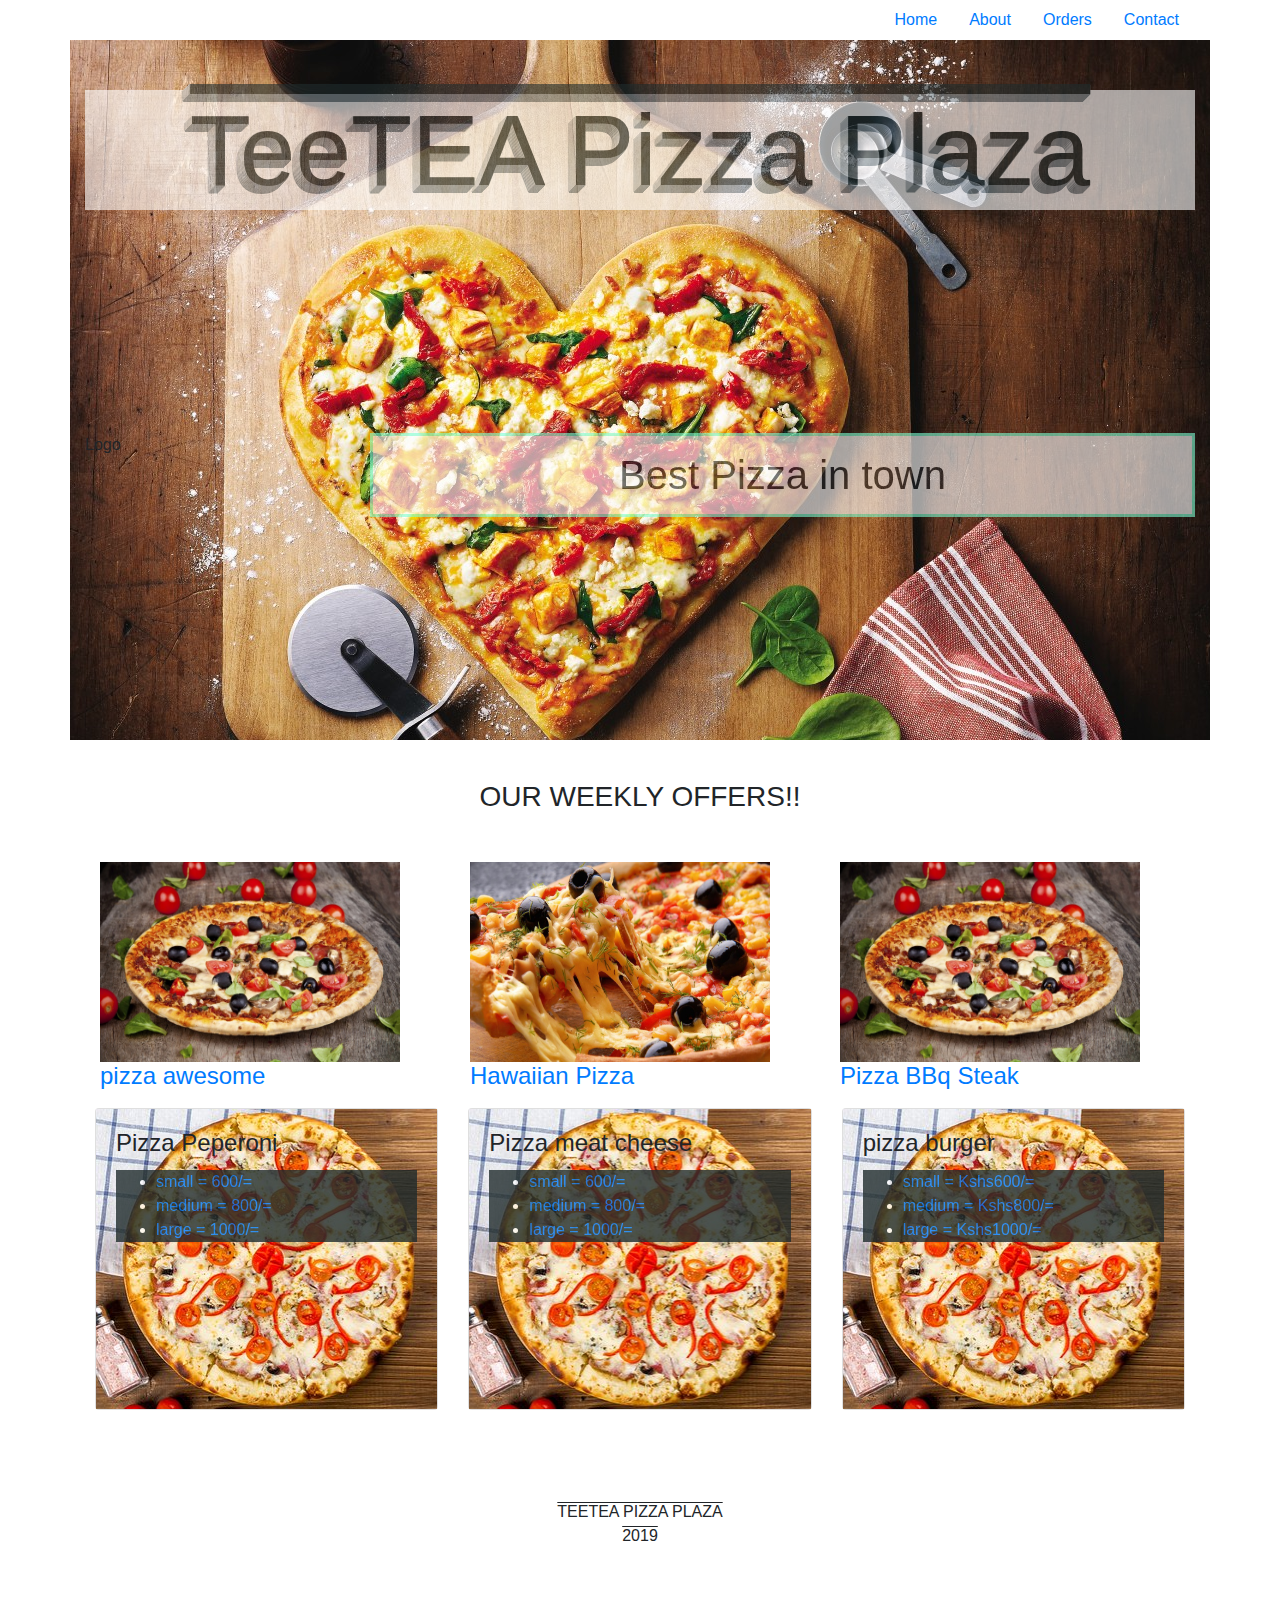
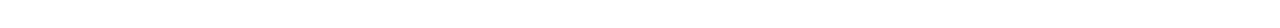
<file: index.html>
<!DOCTYPE html>
<html lang="en">

<head>
  <meta charset="UTF-8">
  <meta name="viewport" content="width=device-width, initial-scale=1.0">
  <meta http-equiv="X-UA-Compatible" content="ie=edge">
  <title>TeeTEA Pizza</title>
  <link rel="stylesheet" href="css/bootstrap.css">
  <link rel="stylesheet" href="css/bootstrap.min.css">
  <link rel="stylesheet" href="css/styles.css">
</head>

<body>
  <div class="container">
    <div
      class="ht-md-65 bd bg-gray-100 pd-y-20 pd-md-y-0 pd-x-20 d-md-flex align-items-center justify-content-end mg-t-20">

      <ul
        class="nav nav-gray-600 active-info tx-uppercase tx-12 tx-medium tx-spacing-2 flex-column flex-md-row mg-t-20 mg-md-t-0"
        role="tablist">
        <li class="nav-item"><a class="nav-link  pd-l-0 pd-md-l-15 active" data-toggle="tab" href="#"
            role="tab">Home</a></li>
        <li class="nav-item"><a class="nav-link  pd-l-0 pd-md-l-15" data-toggle="tab" href="#" role="tab">About</a></li>
        <li class="nav-item"><a class="nav-link  pd-l-0 pd-md-l-15" data-toggle="tab" href="order.html"
            role="tab">Orders</a>
        </li>
        <li class="nav-item"><a class="nav-link  pd-l-0 pd-md-l-15" data-toggle="tab" href="#" role="tab">Contact</a>
        </li>
      </ul>
      <div class="mg-md-l-20 mg-t-20 mg-md-t-0">
        <a href="" class="tx-gray-600 hover-dark tx-16"><i class="fa fa-search"></i></a>
        <a href="" class="tx-gray-600 hover-dark tx-16 mg-l-10"><i class="fa fa-facebook"></i></a>
        <a href="" class="tx-gray-600 hover-dark tx-16 mg-l-10"><i class="fa fa-twitter"></i></a>
      </div>
    </div>
    <div class="row sec-1">
      <div class="col-md-12 col-xs-12">
        <h1 class="title-1">TeeTEA Pizza Plaza</h1>
      </div>
      <div class="col-md-3">Logo</div>
      <div class="col-md-9">
        <h1 id="h1-h">Best Pizza in town </h1>
      </div>
    </div>
    <div class="container">
      <div class="row">
        <div class="col-md-12 col-xs-12">
          <h3 class="h3-weekly">OUR WEEKLY OFFERS!!</h3>
        </div>
        <div class="col click0">
          <img class="hide0" src='../Assets/p-access/pizza2.jpg' width="300px" height="200px" class='img-fluid'>
          <h4><a href="order.html">pizza awesome</a></h4>

        </div>
        <div class="col  click1">
          <img class="hide1" src='Assets/p-access/pizza1.jpg' width="300px" height="200" class="img-fluid" >
          <h4><a href="order.html">Hawaiian Pizza</a></h4>

        </div>
        <div class="col click2">
          <img class="hide2" src='Assets/p-access/pizza2.jpg' width="300px" height="200">
          <h4><a href="order.html"> Pizza BBq Steak</a></h4>
        </div>
      </div>
    </div>
    <div class="card-deck c-deck">
      <div class="card">
        <div class="card-body">
          <h4 class="card-title">Pizza Peperoni</h4>
          <div class="load">
            <ul class="card-text">
              <li> <a href="order.html">small = 600/=</a></li>
              <li> <a href="order.html">medium = 800/=</a></li>
              <li> <a href="order.html">large = 1000/=</a></li>
            </ul>
          </div>
        </div>
      </div>
      <div class="card">
        <div class="card-body">
          <h4 class="card-title">Pizza meat cheese</h4>
          <div class="load">
            <ul class="card-text">
              <li> <a href="order.html">small = 600/=</a></li>
              <li> <a href="order.html">medium = 800/=</a></li>
              <li> <a href="order.html">large = 1000/=</a></li>
            </ul>
          </div>
        </div>
      </div>
      <div class="card">
        <div class="card-body">
          <h4 class="card-title">pizza burger</h4>
          <div class="load">
            <ul class="card-text">
              <li> <a href="order.html">small = Kshs600/=</a></li>
              <li> <a href="order.html">medium = Kshs800/=</a></li>
              <li> <a href="order.html">large = Kshs1000/=</a></li>
            </ul>
          </div>
        </div>
      </div>
    </div>
    <footer>
      <div class="foot-r">
        TEETEA PIZZA PLAZA <br>
        2019
      </div>
    </footer>
  </div>
  <script src="js/jquery-3.4.1.js"></script>
  <script src="js/scripts.js"></script>
</body>

</html>
</file>
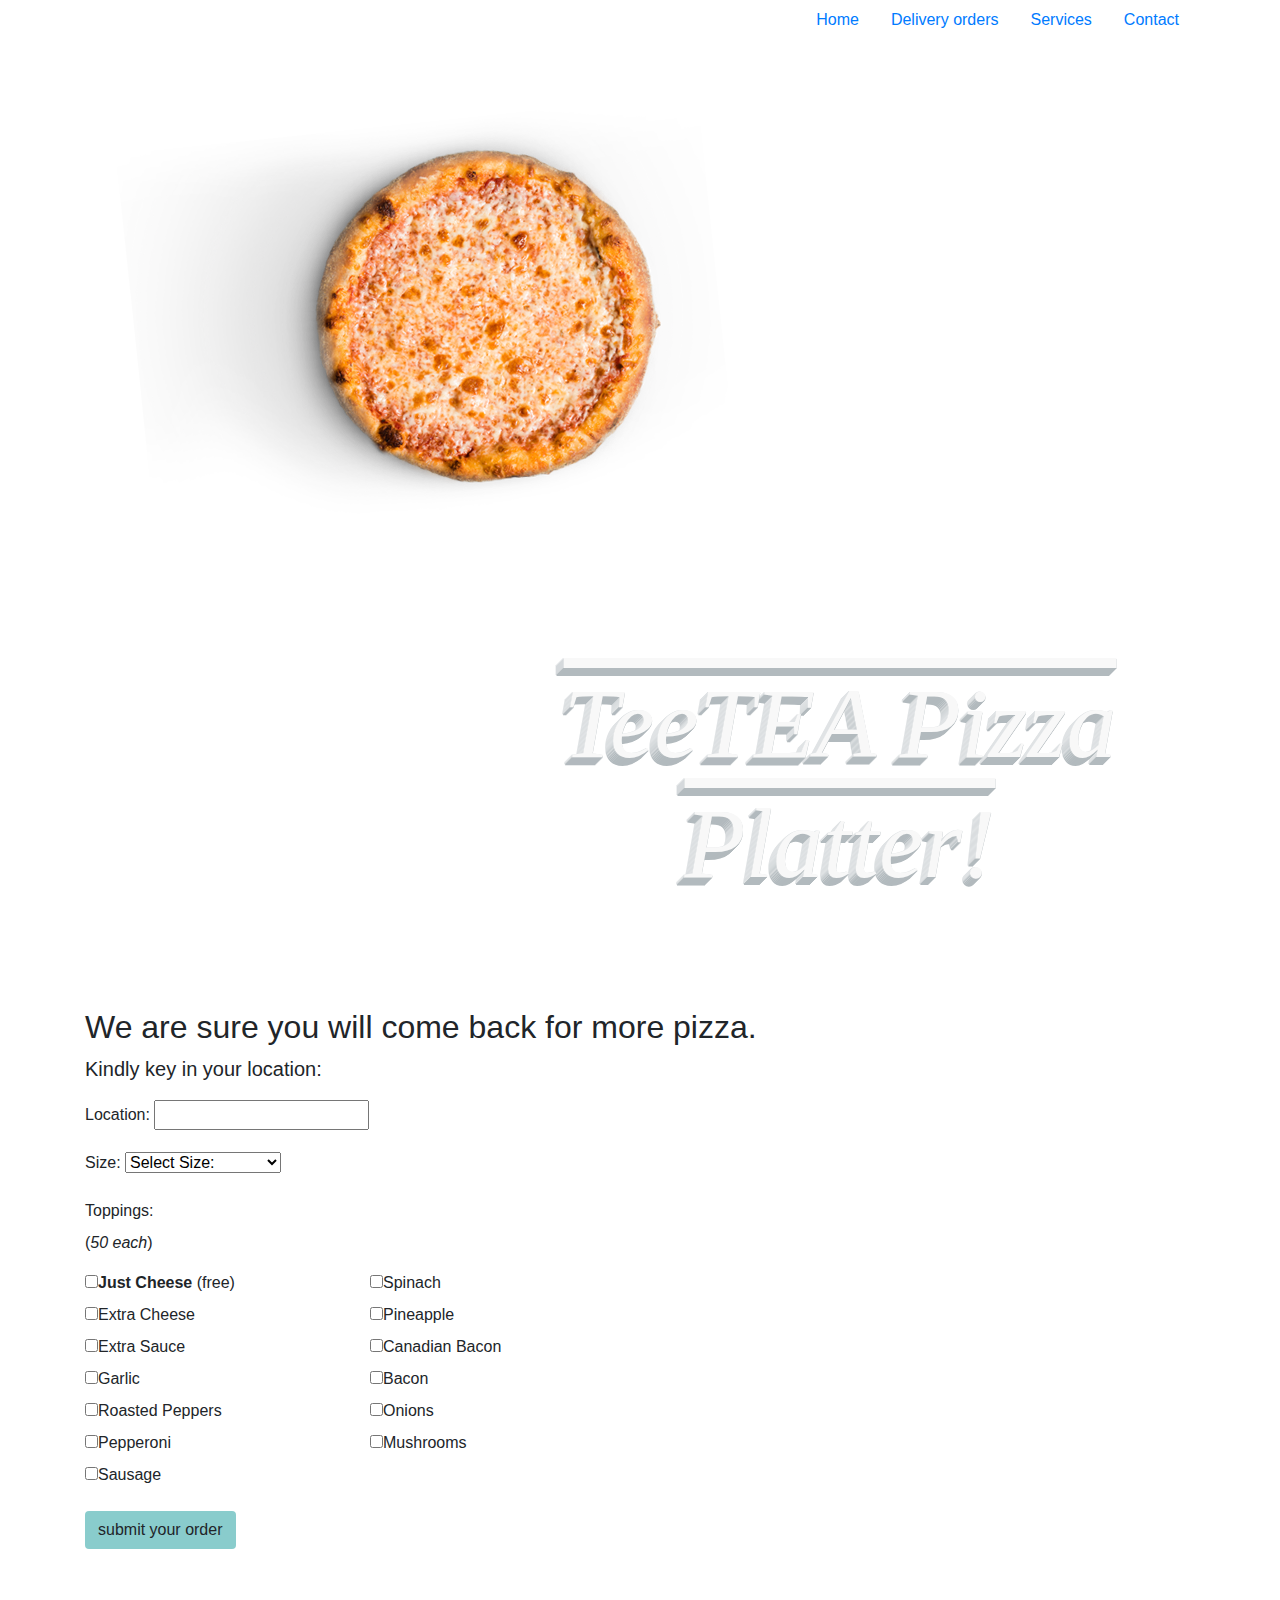
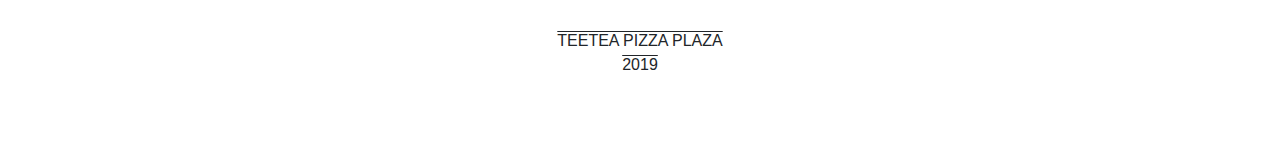
<file: order.html>
<!DOCTYPE html>
<html>

<head>
    <link rel="stylesheet" href="css/bootstrap.min.css" media="screen" title="Bootstrap">
    <link rel="stylesheet" href="css/styles.css">
    <title>Pizza</title>
</head>

<body>
    <div class="container">
        <div
            class="ht-md-65 bd bg-gray-100 pd-y-20 pd-md-y-0 pd-x-20 d-md-flex align-items-center justify-content-end mg-t-20">
            <h4 class="mg-b-0 tx-uppercase tx-bold tx-spacing--2 tx-inverse tx-poppins mg-r-auto"></h4>
            <ul class="nav nav-gray-600 active-info tx-uppercase tx-12 tx-medium tx-spacing-2 flex-column flex-md-row mg-t-20 mg-md-t-0"
                role="tablist">
                <li class="nav-item"><a class="nav-link  pd-l-0 pd-md-l-15 active" data-toggle="tab" href="index.html"
                        role="tab">Home</a></li>
                <li class="nav-item"><a class="nav-link  pd-l-0 pd-md-l-15" data-toggle="tab" href="order.html"
                        role="tab">Delivery orders</a></li>
                <li class="nav-item"><a class="nav-link  pd-l-0 pd-md-l-15" data-toggle="tab" href="#"
                        role="tab">Services</a>
                </li>
                <li class="nav-item"><a class="nav-link  pd-l-0 pd-md-l-15" data-toggle="tab" href="#"
                        role="tab">Contact</a>
                </li>
            </ul>

        </div>
        <div class="jumbotron">
            <div class="header">
                <img src="../Assets/logo/logo.jpg" alt="Pizza Planet Logo" id="logo" />
                <h2 class="title-1">TeeTEA Pizza Platter!</h2>
            </div>
        </div>
    </div>
    <div class="container cont-1">
        <h2>We are sure you will come back for more pizza.</h2>
        <div class="row">
            <div class="col-md-6">
                <p class="lead">Kindly key in your location:</p>
                <form id="new-order">
                    <div class="form-group">
                        <label for="inputtedName"> Location:</label>
                        <input id="inputtedName" type=text>
                    </div>
                    <div class="form-group">
                        <label for="inputtedSize">Size:</label>
                        <select id="inputtedSize">
                            <option value="">Select Size:</option>
                            <option value="Small">Small - Kshs600</option>
                            <option value="Medium">Medium - Kshs800</option>
                            <option value="Large">Large - Kshs1000</option>
                        </select>
                    </div>
                    <div class="new-toppings">
                        <div class="new-toppings">
                            <div class="form-group">
                                <label for="inputtedToppings">Toppings:</label>
                                <p>(<em>50 each</em>)</p>
                                <div class="row">
                                    <div class="col-md-6">
                                        <div class="checkbox">
                                            <label><input type="checkbox" name="topping"
                                                    value="Just Cheese"><strong>Just Cheese</strong>
                                                (free)</label>
                                        </div>
                                        <div class="checkbox">
                                            <label><input type="checkbox" name="topping" value="Extra Cheese">Extra
                                                Cheese</label>
                                        </div>
                                        <div class="checkbox">
                                            <label><input type="checkbox" name="topping" value="Extra Sauce">Extra
                                                Sauce</label>
                                        </div>
                                        <div class="checkbox disabled">
                                            <label><input type="checkbox" name="topping" value="Garlic">Garlic</label>
                                        </div>
                                        <div class="checkbox">
                                            <label><input type="checkbox" name="topping" value="Roasted Peppers">Roasted
                                                Peppers</label>
                                        </div>
                                        <div class="checkbox">
                                            <label><input type="checkbox" name="topping"
                                                    value="Pepperoni">Pepperoni</label>
                                        </div>
                                        <div class="checkbox">
                                            <label><input type="checkbox" name="topping" value="Sausage">Sausage</label>
                                        </div>
                                    </div>
                                    <div class="col-md-6">
                                        <div class="checkbox">
                                            <label><input type="checkbox" name="topping" value="Spinach">Spinach</label>
                                        </div>
                                        <div class="checkbox">
                                            <label><input type="checkbox" name="topping"
                                                    value="Pineapple">Pineapple</label>
                                        </div>
                                        <div class="checkbox">
                                            <label><input type="checkbox" name="topping" value="Canadian Bacon">Canadian
                                                Bacon</label>
                                        </div>
                                        <div class="checkbox">
                                            <label><input type="checkbox" name="topping" value="Bacon">Bacon</label>
                                        </div>
                                        <div class="checkbox">
                                            <label><input type="checkbox" name="topping" value="Onions">Onions</label>
                                        </div>
                                        <div class="checkbox">
                                            <label><input type="checkbox" name="topping"
                                                    value="Mushrooms">Mushrooms</label>
                                        </div>
                                    </div>
                                </div>
                            </div>
                        </div>
                    </div>
                    <button type="submit" class="btn" btn-lg btn-primary>submit your order</button>
                </form>
            </div>
            <div class="col-md-6">
                <h2 class="orderList">Your Order:</h2>
                <p class="orderList">Click for price, details, and to place your order. <em>Or</em> add another pizza on
                    the
                    left, because pizza.</p>
                <ul id="orders">
                </ul>
                <br></br>
                <div id="show-order">
                    <h4></h4>
                    <p>Toppings:</p>
                    <ul id="toppings">
                    </ul>
                    <p>Price: <span class="price"></span></p>
                    <button id="placeOrder" class="btn btn-primary" type="button" name="button">Place Whole
                        Order</button>
                </div>
            </div>
        </div>
        <div id="modal" class="modal fade">
            <div class="modal-dialog">
                <div class="modal-content">
                    <div class="modal-header">
                        <button type="button" class="close" data-dismiss="modal" aria-hidden="true">&times;</button>
                        <h2 class="modal-title">Sweet !</h2>
                    </div>
                    <div class="modal-body">
                        <br></br>
                        <p class="lead">Thank you for making an order.</p>
                    </div>

                </div>
            </div>
        </div>


    </div>
    <div class="foot-r">
        TEETEA PIZZA PLAZA <br>
        2019
    </div>
    </div>
    <script src="js/jquery-3.4.1.js"></script>
    <script src="js/jquery-1.12.0.js"></script>
    <script src="js/scripts.js"></script>
</body>

</html>
</file>
<file: css/styles.css>
.sec-1{
    background-image: url(../Assets/background1/p-tz2.jpg);
    background-repeat: no-repeat;
    background: cover;
    height: 700px;
}
#h1-h {
    border: 3px solid aquamarine;
    background-color: white;
    text-align: center;
    padding: 15px;
    opacity: 0.6;
}
.c-deck{
    padding: 10px;
}
.title-1{
    text-align: center;
    font-weight: 100px;
    opacity: 0.6;
    width: 100%;
    font-size: 100px;
    color: white;
    text-decoration: overline;
    margin-top: 50px;
    color: #202c2d;
    background: #FFFFFF;
    text-shadow: 0 1px #808d93, -1px 0 #cdd2d5, -1px 2px #808d93, -2px 1px #cdd2d5, -2px 3px #808d93, -3px 2px #cdd2d5, -3px 4px #808d93, -4px 3px #cdd2d5, -4px 5px #808d93, -5px 4px #cdd2d5, -5px 6px #808d93, -6px 5px #cdd2d5, -6px 7px #808d93, -7px 6px #cdd2d5, -7px 8px #808d93, -8px 7px #cdd2d5;
}
.h3-weekly{
    text-align: center;
    padding: 40px
}
.jumbotron {
    margin-top: 50px;
    background-color: #ffffff;
    box-shadow: solid rgb(137, 204, 204) 2px;
    padding-top: 20px;
  }
  .jumbotron h2 {
    padding-top: 150px;
    padding-left: 400px;
    color: whitesmoke;;
    font-size: 100px;
    font-family: fantasy;
    font-style: italic;
    text-align: center;
    margin-top: 0
    
  }
  .card-body{
      background-image: url(../Assets/background1/p-tz1.jpg);
      background: cover;
      background-repeat: no-repeat;
      height: 300px;
  }
  .card-text{
      color: white;
      background-color: #202c2d;
      opacity: 0.8;
      
  }
  .faces {
    font-style: italic;
    text-decoration: underline;
  }
  .btn {
    background-color: rgb(137, 204, 204);
  }
  .fat-z {
    display:none;
  }
  .heading {
    color: rgb(137, 204, 204);
    text-decoration: underline;
  }
  .framed {
    border: solid rgb(247, 247, 247) 2px;
    border-radius: 6px;
    padding: 25px;
    color: rgb(137, 204, 204);
    margin-top: 50px;
  }
  #show-order {
    display: none;
  }
  
  .orderList {
    display: none;
  }
  
  .modal-content {
    text-align: center;
  }
  
  #orders {
    cursor: pointer;
    color: rgb(137, 204, 204);
    list-style-image: url("../Assets/background1/p-tz4.jpeg");
  }
  
  #orders:hover {
    text-decoration: underline;
  }
  .foot-r{
    margin: 30px;
    padding: 50px;
    text-align: center;
    text-decoration: overline;
  }
  .cont-1{
    border: 
    rgb(137, 204, 204)
  }
</file>
